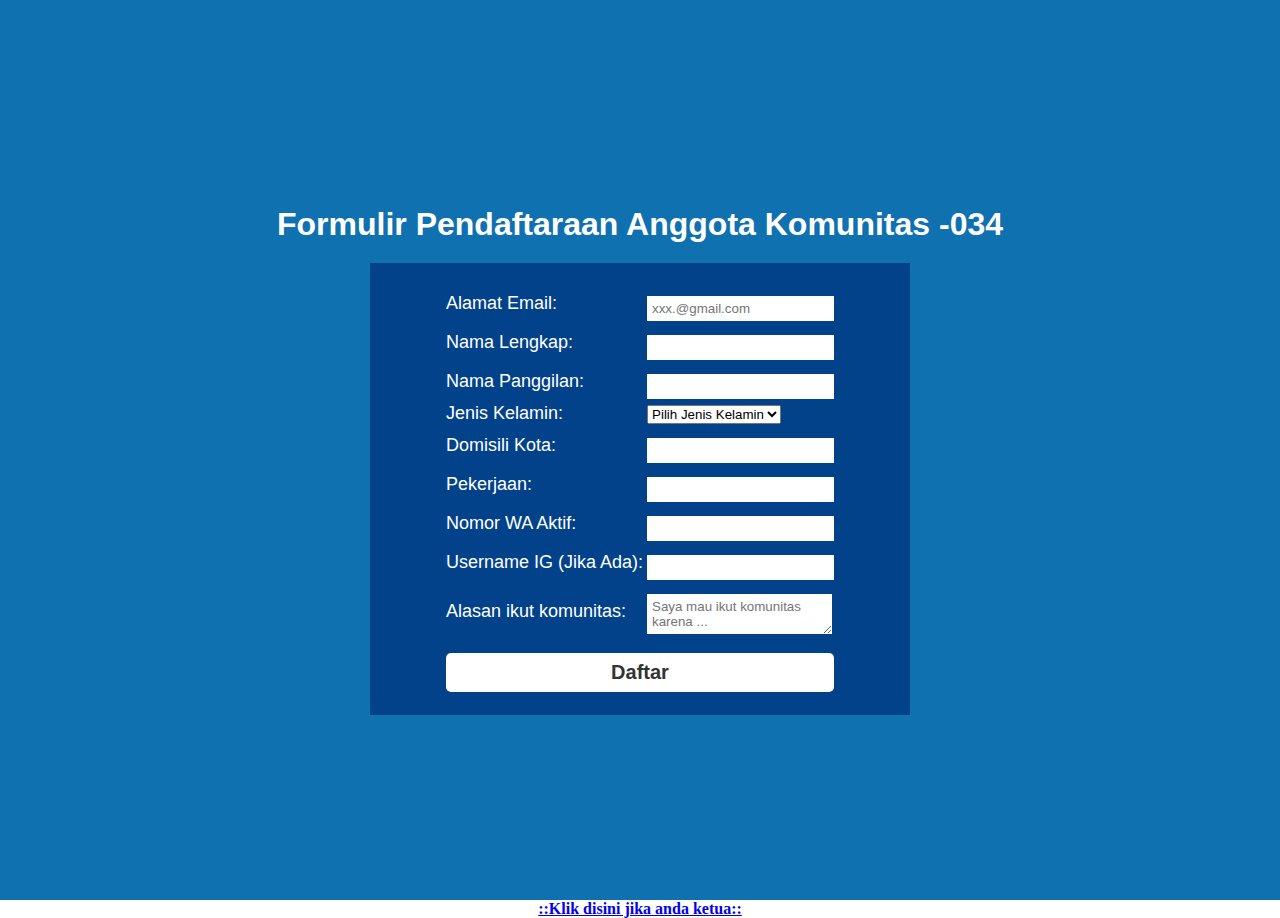
<file: index.html>
<!DOCTYPE html>
<html>
<head>
  <meta charset="utf-8">
  <meta name="viewport" content="width=device-width, initial-scale=1">
  <title>Formulir Pendaftaraan Anggota Komunitas -034</title>
  <link rel="stylesheet" href="style.css">
</head>
<! –– 

––>
<body>
  <div class="kotak">
    <h1>Formulir Pendaftaraan Anggota Komunitas -034</h1>
    <form name="pendaftaraan" class="form-pendaftaran" method="post" action="proses.php" onsubmit="return Validation() ">
    
      <table>
        <tr>
          <td><label for="email">Alamat Email:</label></td>
          <td><input type="text" name="email" id="email" placeholder="xxx.@gmail.com"></td>
        </tr>
        <tr>
          <td><label for="nama">Nama Lengkap:</label></td>
          <td><input type="text" name="nama" id="nama"></td>
        </tr>
        <tr>
          <td><label for="namap">Nama Panggilan:</label></td>
          <td><input type="text" name="namap" id="namap"></td>
        </tr>
        <tr>
          <td><label for="kelamin">Jenis Kelamin:</label></td>
          <td>
            <select name="kelamin" id="kelamin">
              <option value="">Pilih Jenis Kelamin</option>
              <option value="laki-laki">Laki-Laki</option>
              <option value="perempuan">Perempuan</option>
              <option value="lainnya">Lainnya</option>
            </select>
          </td>
        </tr>
        <tr>
          <td><label for="kota">Domisili Kota:</label></td>
          <td><input type="text" name="kota" id="kota"></td>
        </tr>
        <tr>
          <td><label for="pekerjaan">Pekerjaan:</label></td>
          <td><input type="text" name="pekerjaan" id="pekerjaan"></td>
        </tr>
        <tr>
          <td><label for="nomorwa">Nomor WA Aktif:</label></td>
          <td><input type="number" name="nomorwa" id="nomorwa"></td>
        </tr>
       <tr>
          <td><label for="usig">Username IG (Jika Ada):</label></td>
          <td><input type="text" name="usig" id="usig"></td>
        </tr>
        <tr>
          <td><label for="alasan">Alasan ikut komunitas:</label></td>
          <td><textarea name="alasan" id="alasan" placeholder="Saya mau ikut komunitas karena ..."></textarea></td>
        </tr>
        <tr>
          <td colspan="2"><input type="submit" class="submit" value="Daftar" /></td>
        </tr>
      </table>
    </form>
  </div>
<div align="center"><strong><a href="lihatdata.php">::Klik disini jika anda ketua::
</a></strong></div>
<script src="script.js"></script>

</body>

</html>
</file>
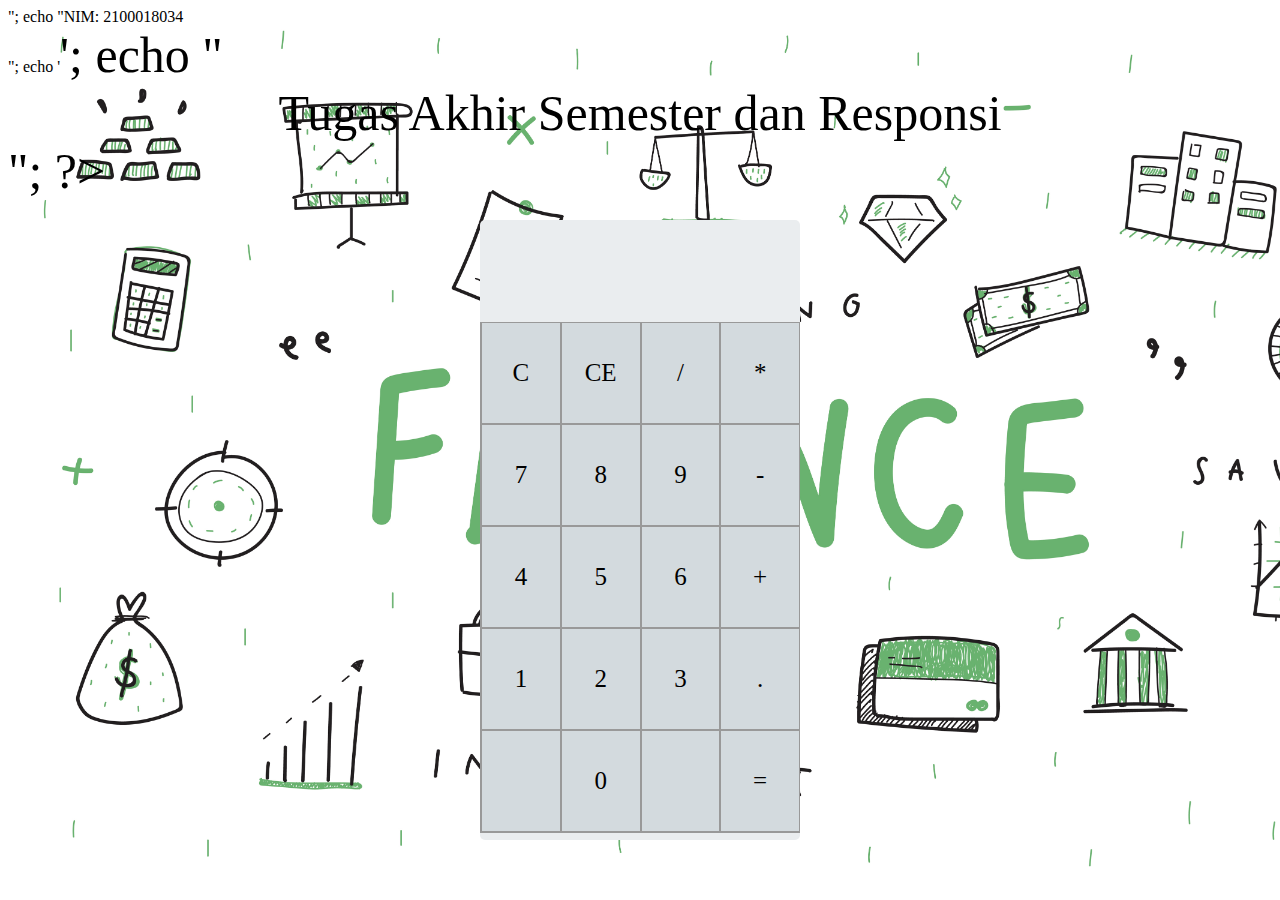
<file: kalk/kalkulator.html>
<html>
<head>
    <title>Kalkulator Full</title>
    <link rel="stylesheet" href="style.css">
</head>
<body>
    <?php
    echo "Nama: Deo Pramudia Tobai<br>";
    echo "NIM: 2100018034<br>";
    echo '<span style="font-size: 50px;">';
    echo "<center>Tugas Akhir Semester dan Responsi<br></center>";
    ?>
    <section>
        <div class="background">
            <div id="tampil"></div>
            <div class="kotak">
                <div class="tombol">C</div>
                <div class="tombol">CE</div>
                <div class="tombol">/</div>
                <div class="tombol">*</div>
                <div class="tombol">7</div>
                <div class="tombol">8</div>
                <div class="tombol">9</div>
                <div class="tombol">-</div>
                <div class="tombol">4</div>
                <div class="tombol">5</div>
                <div class="tombol">6</div>
                <div class="tombol">+</div>
                <div class="tombol">1</div>
                <div class="tombol">2</div>
                <div class="tombol">3</div>
                <div class="tombol">.</div>
                <div class="tombol"></div>
                <div class="tombol">0</div>
                <div class="tombol"></div>
                <div class="tombol">=</div>
            </div>
        </div>
    </section>
    <script src="script.js"></script>
    <style> 
    body{ 
    background-image: url('20606.jpg');
    background-size: cover;}
</style>
</body>
</html>
</file>
<file: style.css>
* {
  margin: 0
}

.kotak {
  display: flex;
  justify-content: center;
  align-items: center;
  flex-direction: column;
  height: 100vh;
  background-color: #0F71AF;
}

h1 {
  color: white;
  font-family: "Oswald", sans-serif;
  margin: 20px 0;
  text-align: center;
}

.form-pendaftaran {
  display: flex;
  justify-content: center;
  align-items: center;
  width: 500px;
  color: #fff;
  font-size: 18px;
  font-family: sans-serif;
  background-color: #02428B;
  padding: 20px;
}

.form-pendaftaran input,
.form-pendaftaran textarea {
  border: none;
  padding: 5px;
  margin-top: 10px;
  font-family: sans-serif;
}

.form-pendaftaran input:focus,
.form-pendaftaran textarea:focus {
  outline: none;
  box-shadow: 0 0 10px rgb(228, 228, 228), 0 0 10px rgb(224, 224, 224);
}

.form-pendaftaran .submit {
  width: 100%;
  padding: 8px 0;
  font-size: 20px;
  font-weight: 600;
  color: #333;
  background-color: #fff;
  border-radius: 5px;
}

.form-pendaftaran .submit:hover {
  box-shadow: 0 0 5px rgba(255, 255, 255, 0.5);
}
</file>
<file: kalk/style.css>
.background{
  width: 320px;
  height: 620px;
  background-color: #eaedef;
  margin: 0 auto;
  top: 20px;
  position: relative;
  border-radius: 5px;
}

#tampil {
    text-align: right;
    height: 70px;
    line-height: 70px;
    padding: 16px 8px;
    font-size: 25px;
}

.kotak {
    display: grid;
    border-bottom: 1px solid #999;
    border-left: 1px solid#999;
    grid-template-columns: 1fr 1fr 1fr 1fr;
}

.kotak > div {
    border-top: 1px solid #999;
    border-right: 1px solid#999;
    background-color:#d3dade
}

.tombol {
    border: 0.5px solid #999;
    line-height: 100px;
    text-align: center;
    font-size: 25px;
    cursor: pointer;
}
</file>
